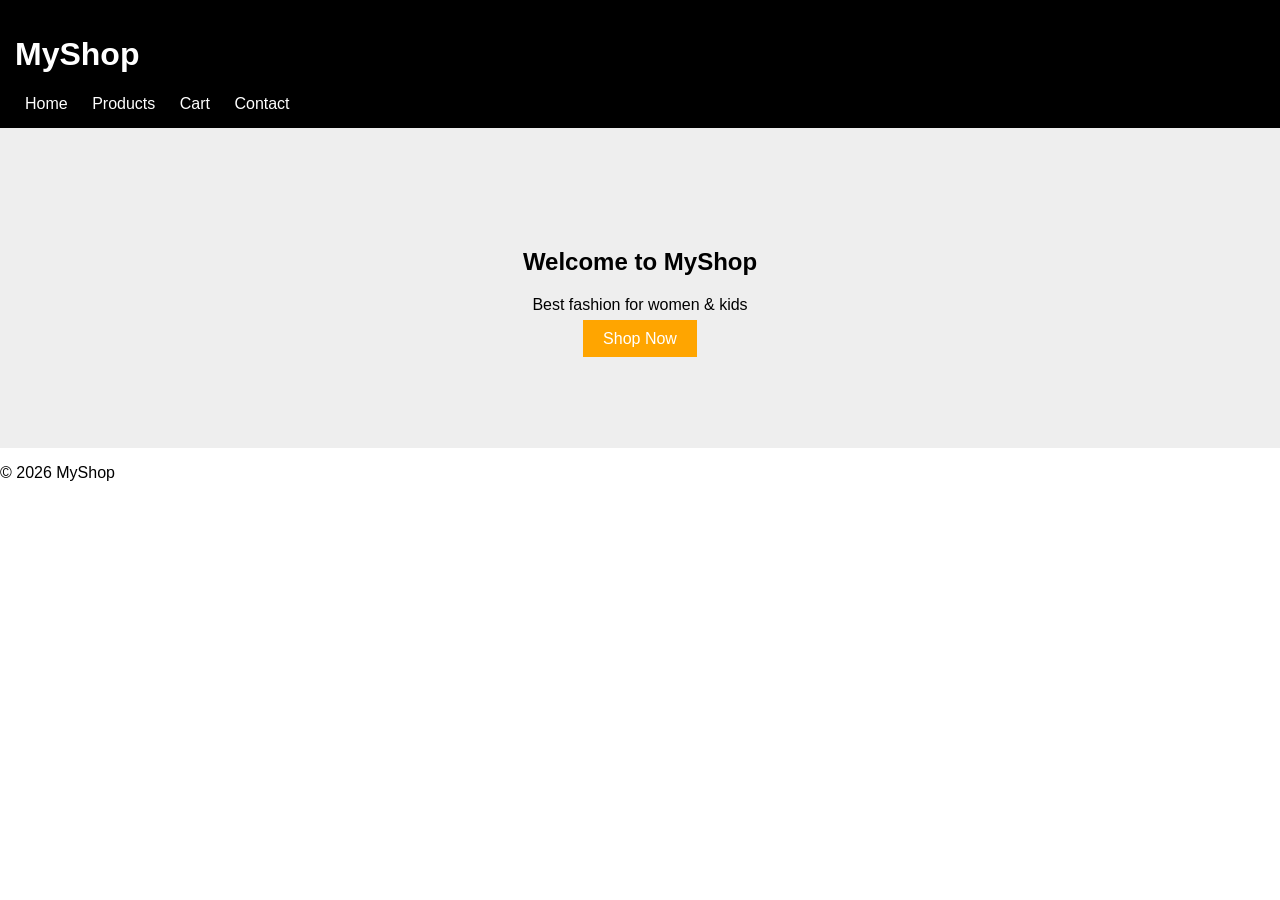
<file: index.html>
<!DOCTYPE html>
<html>
<head>
<title>MyShop</title>
<link rel="stylesheet" href="style.css">
</head>

<body>

<header>
<h1>MyShop</h1>
<nav>
<a href="index.html">Home</a>
<a href="products.html">Products</a>
<a href="cart.html">Cart</a>
<a href="contact.html">Contact</a>
</nav>
</header>

<section class="hero">
<h2>Welcome to MyShop</h2>
<p>Best fashion for women & kids</p>
<a href="products.html" class="btn">Shop Now</a>
</section>

<footer>
<p>© 2026 MyShop</p>
</footer>

</body>
</html>
</file>
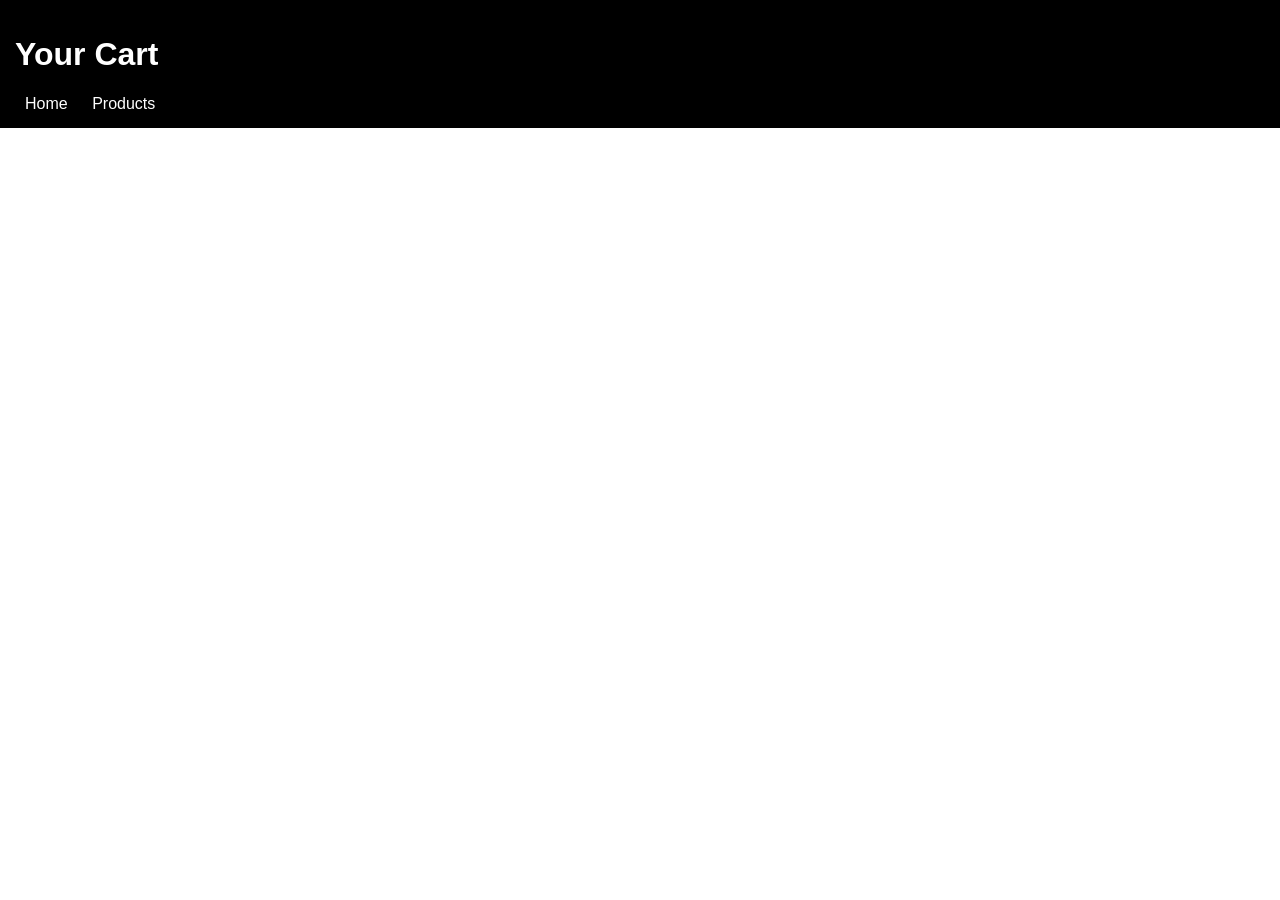
<file: cart.html>
<!DOCTYPE html>
<html>
<head>
<title>Cart</title>
<link rel="stylesheet" href="style.css">
<script src="script.js"></script>
</head>

<body onload="showCart()">

<header>
<h1>Your Cart</h1>
<nav>
<a href="index.html">Home</a>
<a href="products.html">Products</a>
</nav>
</header>

<ul id="cartItems"></ul>

</body>
</html>
</file>
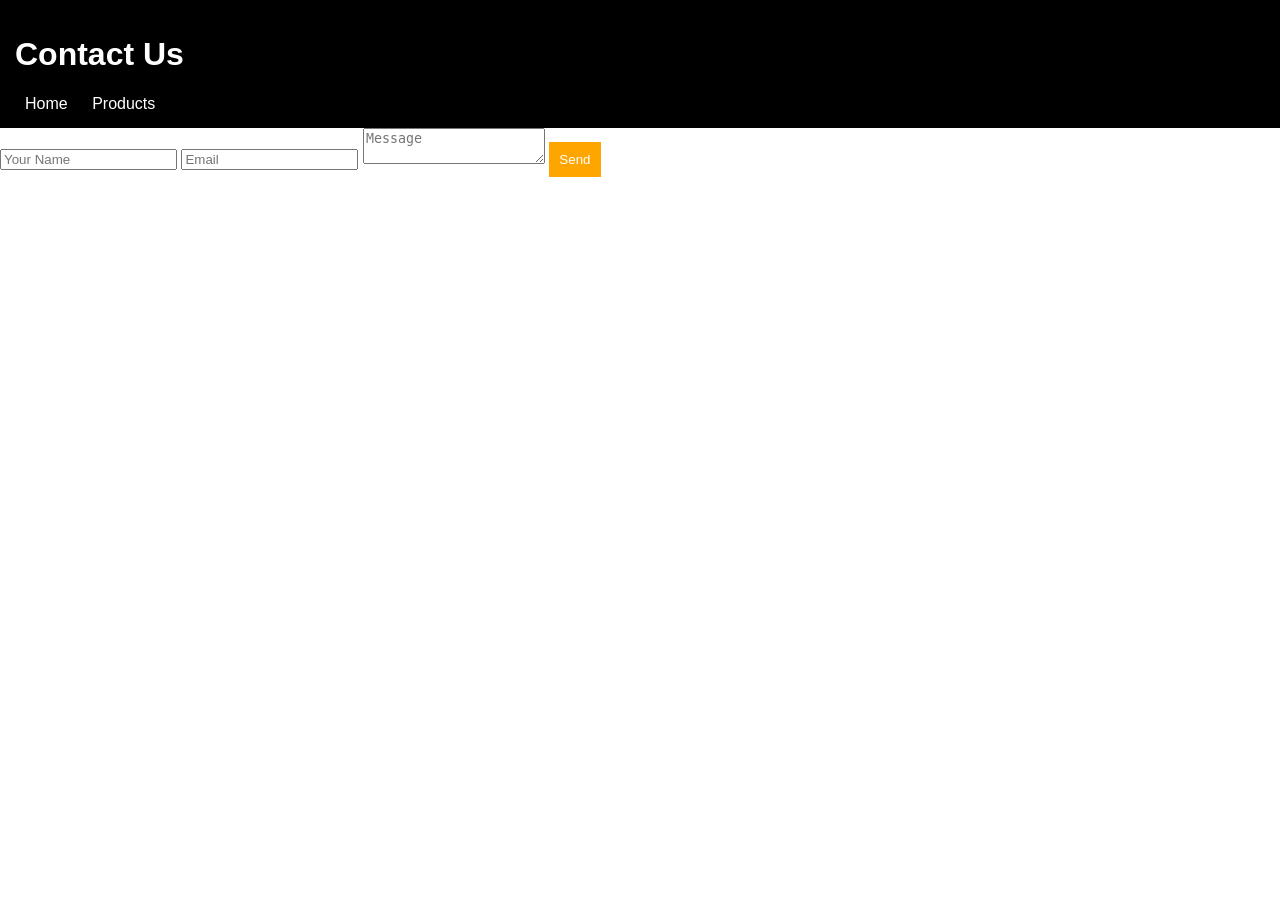
<file: contact.html>
<!DOCTYPE html>
<html>
<head>
<title>Contact</title>
<link rel="stylesheet" href="style.css">
</head>

<body>

<header>
<h1>Contact Us</h1>
<nav>
<a href="index.html">Home</a>
<a href="products.html">Products</a>
</nav>
</header>

<form class="contact">
<input type="text" placeholder="Your Name">
<input type="email" placeholder="Email">
<textarea placeholder="Message"></textarea>
<button>Send</button>
</form>

</body>
</html>
</file>
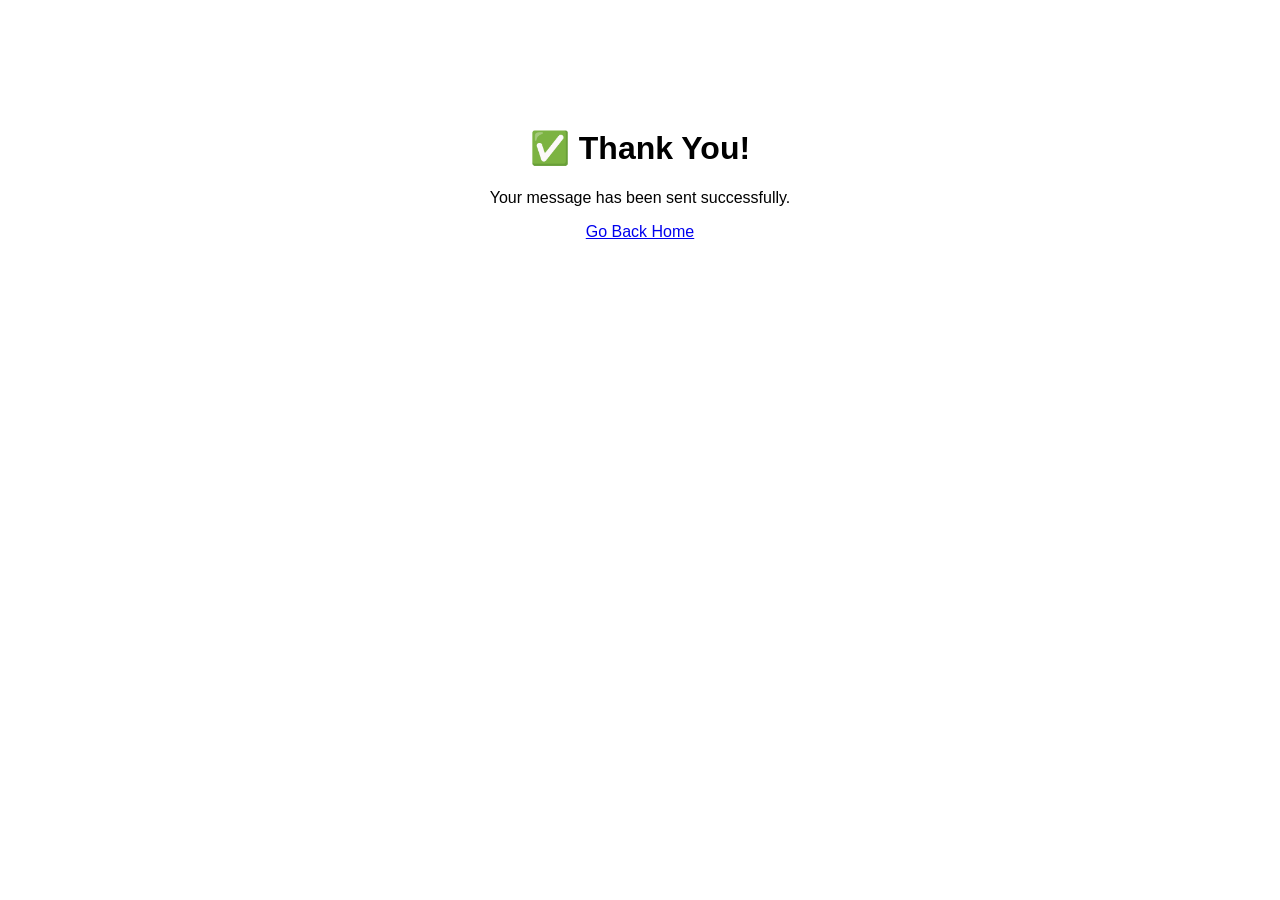
<file: thankyou.html>
<!DOCTYPE html>
<html>
<head>
  <title>Thank You</title>
  <style>
    body {
      font-family: Arial;
      text-align: center;
      padding-top: 100px;
    }
  </style>
</head>
<body>
  <h1>✅ Thank You!</h1>
  <p>Your message has been sent successfully.</p>
  <a href="index.html">Go Back Home</a>
</body>
</html>
</file>
<file: style.css>
body{
font-family: Arial;
margin:0;
}

header{
background:#000;
color:white;
padding:15px;
}

nav a{
color:white;
margin:10px;
text-decoration:none;
}

.hero{
text-align:center;
padding:100px;
background:#eee;
}

.btn{
background:orange;
padding:10px 20px;
color:white;
text-decoration:none;
}

.products{
display:flex;
gap:20px;
padding:20px;
}

.product{
border:1px solid #ddd;
padding:10px;
text-align:center;
}

button{
background:orange;
border:none;
padding:10px;
color:white;
cursor:pointer;
}
</file>
